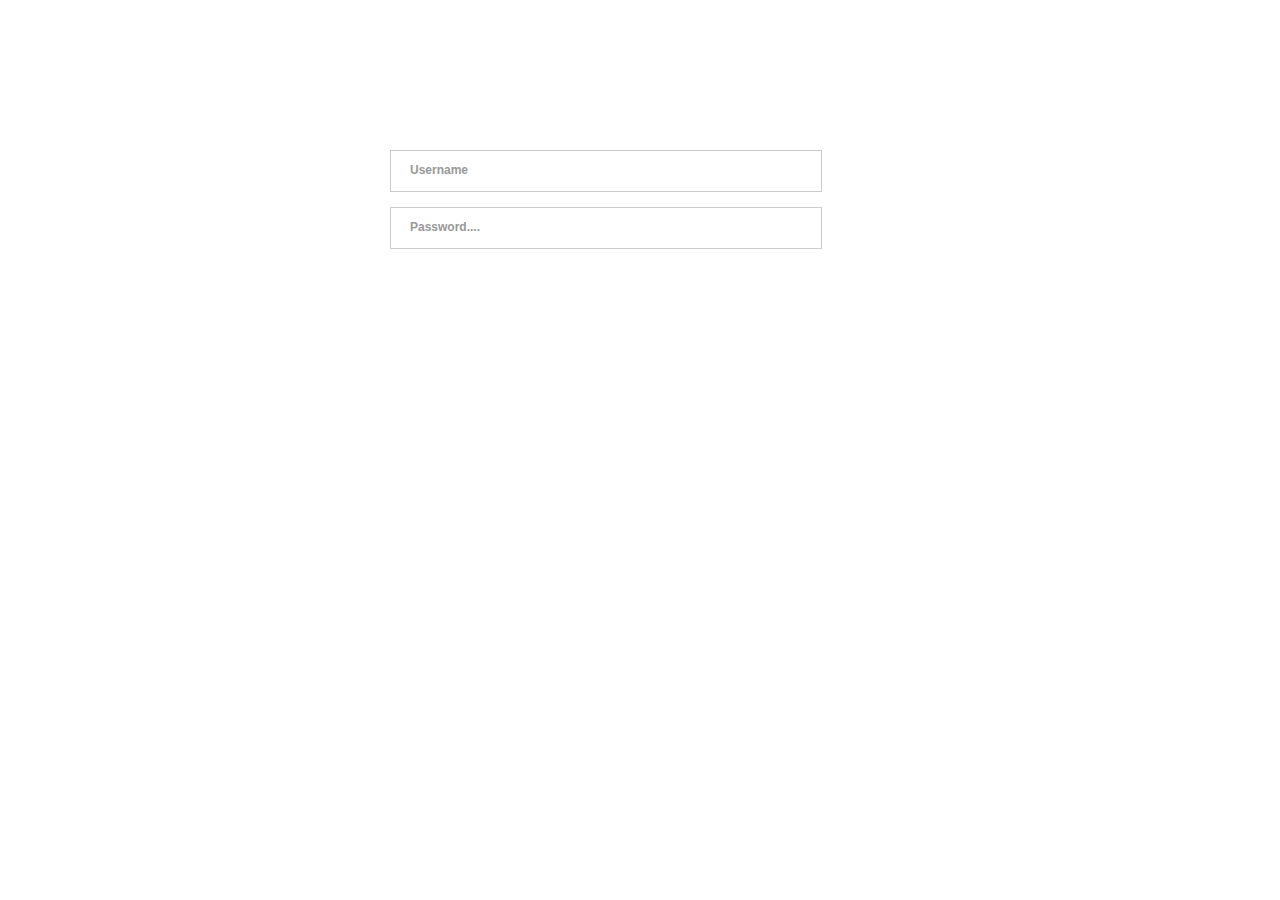
<file: Material de Apoio/Animation Input Label/index.html>
<!DOCTYPE html>
<html lang="en">
<head>
    <meta charset="UTF-8">
    <meta name="viewport" content="width=device-width, initial-scale=1.0">
    <title>Animation Input Labelt</title>
    <link href="style.css" type="text/css" rel="stylesheet">
</head>
<body>
    <div class="form">
      <div  class="form-item">
       <input type="text" id="username"
       autocomplete="off" required>
       <label for="username">Username</label>
      </div>
      <div class="form-item">
       <input type="password" id="password"
       autocomplete="off" required>
       <label for="password">Password....</label>
      </div>
    </div>
</body>
</html>
</file>
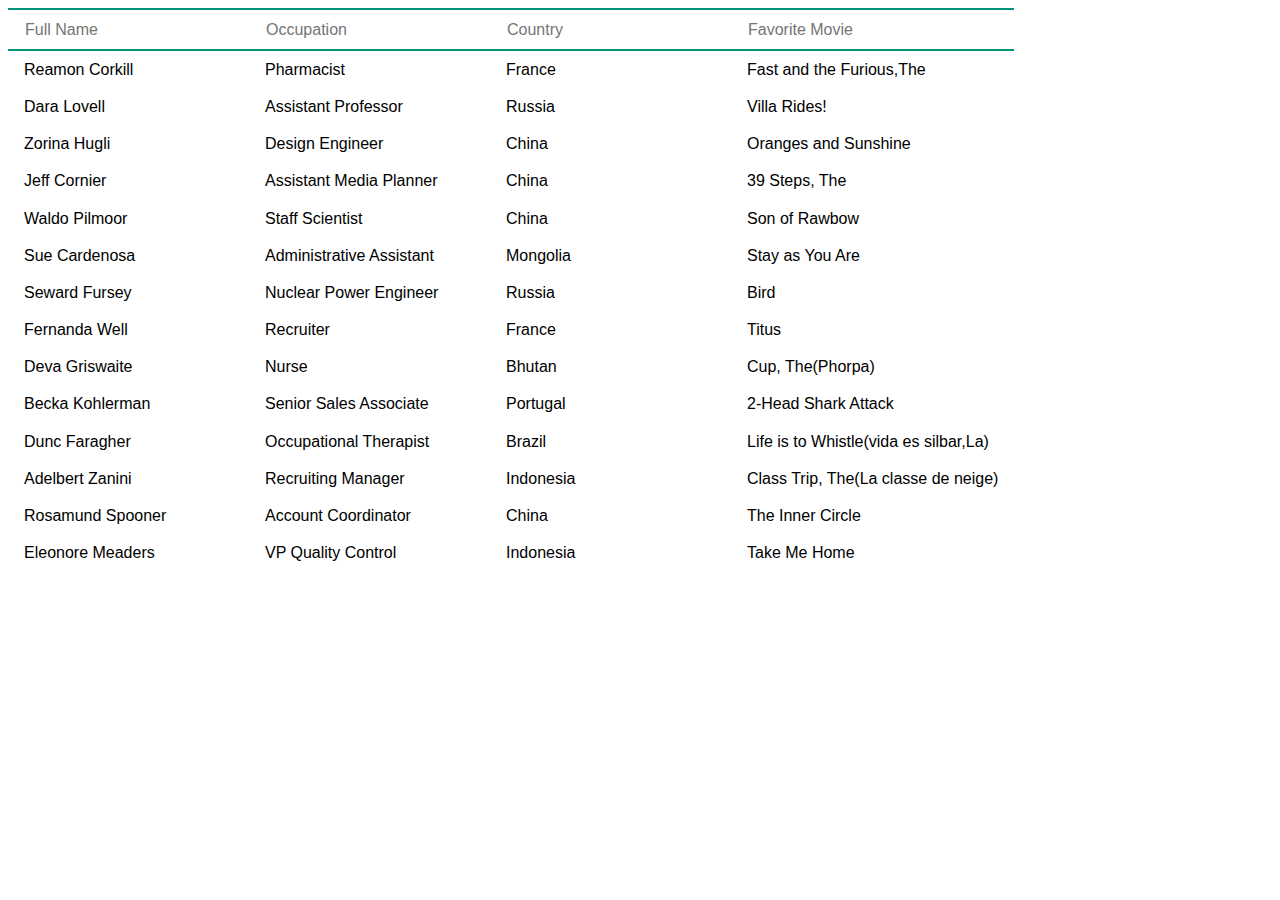
<file: Material de Apoio/Filtrar Tabela JS/index.html>
<!DOCTYPE html>
<html lang="en">
<head>
    <meta charset="UTF-8">
    <meta http-equiv="X-UA-Compatible" content="IE=edge">
    <meta name="viewport" content="width=device-width, initial-scale=1.0">
    <link rel="stylesheet" href="style.css">
    <title>Document</title>
</head>
<body>
   <table class="table">
    <thead>
        <tr>
            <th>
                <input type="text" class="search-input" placeholder="Full Name">
            </th>
            <th>
                <input type="text" class="search-input" placeholder="Occupation">
            </th>
            <th>
                <input type="text" class="search-input" placeholder="Country">
            </th>
            <th>
                <input type="text" class="search-input" placeholder="Favorite Movie">
            </th>
        </tr>
    </thead>
    <tbody>
        <tr class="data-odd">
            <td>Reamon Corkill</td>
            <td>Pharmacist</td>
            <td>France</td>
            <td>Fast and the Furious,The</td>
        </tr>
        <tr class="data-par">
            <td>Dara Lovell</td>
            <td>Assistant Professor</td>
            <td>Russia</td>
            <td>Villa Rides!</td>
        </tr>
        <tr>
            <td>Zorina Hugli</td>
            <td>Design Engineer</td>
            <td>China</td>
            <td>Oranges and Sunshine</td>
        </tr>
        <tr>
            <td>Jeff Cornier</td>
            <td>Assistant Media Planner</td>
            <td>China</td>
            <td>39 Steps, The</td>
        </tr>
        <tr>
            <td>Waldo Pilmoor</td>
            <td>Staff Scientist</td>
            <td>China</td>
            <td>Son of Rawbow</td>
        </tr>
        <tr>
            <td>Sue Cardenosa</td>
            <td>Administrative Assistant</td>
            <td>Mongolia</td>
            <td>Stay as You Are</td>
        </tr>
        <tr>
            <td>Seward Fursey</td>
            <td>Nuclear Power Engineer</td>
            <td>Russia</td>
            <td>Bird</td>
        </tr>
        <tr>
            <td>Fernanda Well</td>
            <td>Recruiter</td>
            <td>France</td>
            <td>Titus</td>
        </tr>
        <tr>
            <td>Deva Griswaite</td>
            <td>Nurse</td>
            <td>Bhutan</td>
            <td>Cup, The(Phorpa)</td>
        </tr>
        <tr>
            <td>Becka Kohlerman</td>
            <td> Senior Sales Associate</td>
            <td>Portugal</td>
            <td>2-Head Shark Attack</td>
        </tr>
        <tr>
            <td>Dunc Faragher</td>
            <td>Occupational Therapist</td>
            <td>Brazil</td>
            <td>Life is to Whistle(vida es silbar,La)</td>
        </tr>
        <tr>
            <td>Adelbert Zanini</td>
            <td>Recruiting Manager</td>
            <td>Indonesia</td>
            <td> Class Trip, The(La classe de neige)</td>
        </tr>
        <tr>
            <td>Rosamund Spooner</td>
            <td>Account Coordinator</td>
            <td>China</td>
            <td>The Inner Circle</td>
        </tr>
        <tr>
            <td>Eleonore Meaders</td>
            <td>VP Quality Control</td>
            <td>Indonesia</td>
            <td>Take Me Home</td>
        </tr>
    </tbody>
   </table>
    <script src="script.js"></script>
</body>
</html>
</file>
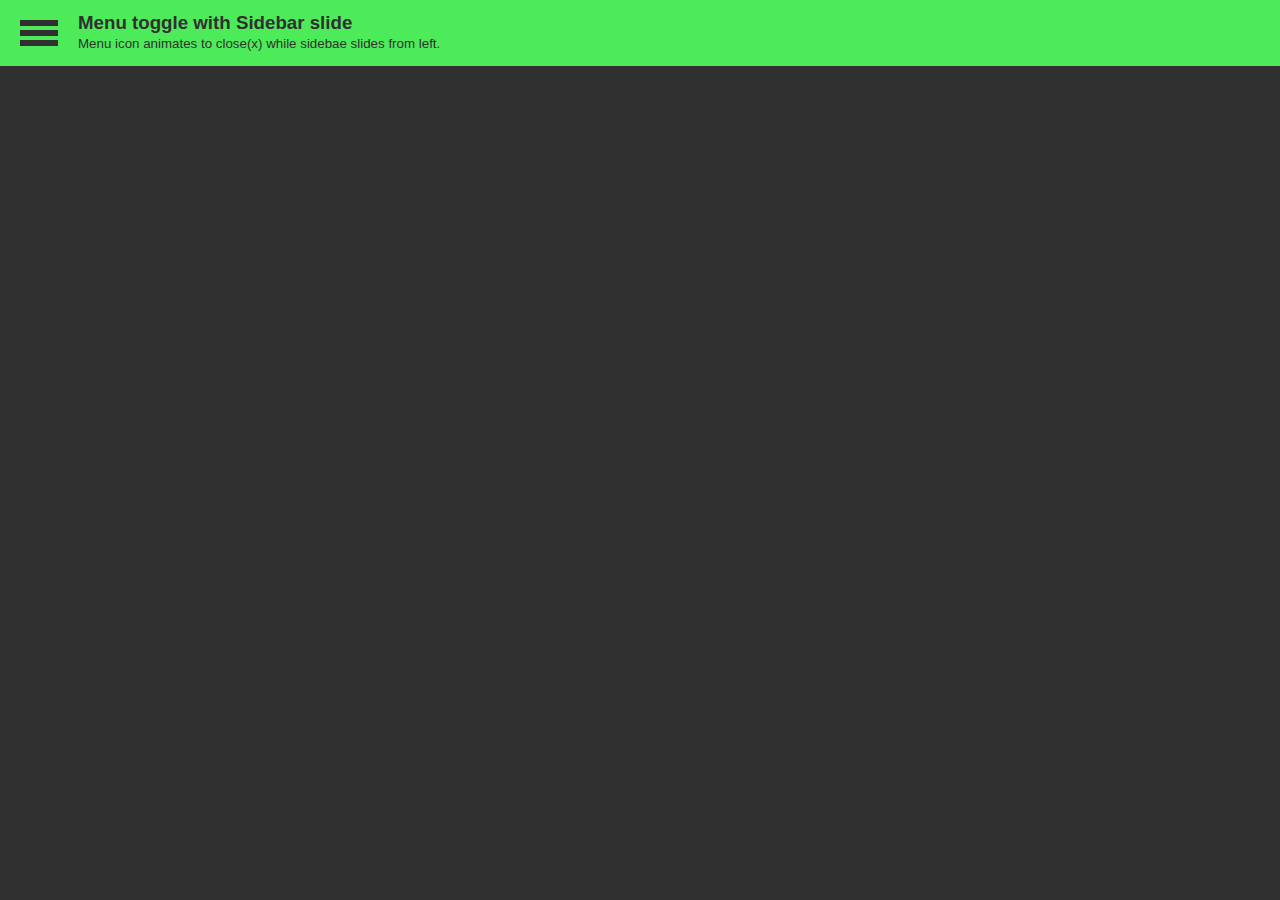
<file: Material de Apoio/Menu Toggle/index.html>
<!DOCTYPE html>
<html lang="en">
<head>
    <meta charset="UTF-8">
    <meta name="viewport" content="width=device-width, initial-scale=1.0">
    <title>Menu Toggle</title>
    <link href="style.css" type="text/css" rel="stylesheet" >
</head>
<body>
    <nav>
        <div class="toggle-wrap" onclick="toggleMenu(this)">
          <span class="toggle-bar"></span>
        </div>
        <hgroup>
            <h3>Menu toggle with Sidebar slide</h3>
            <small>Menu icon animates to close(x)
            while sidebae slides from left.</small>
        </hgroup>
    </nav>
    <aside>
        <a href="#">Home</a>
        <a href="#">Services</a>
        <a href="#">About</a>
    </aside>
    <script src="script.js"></script>
</body>
</html>
</file>
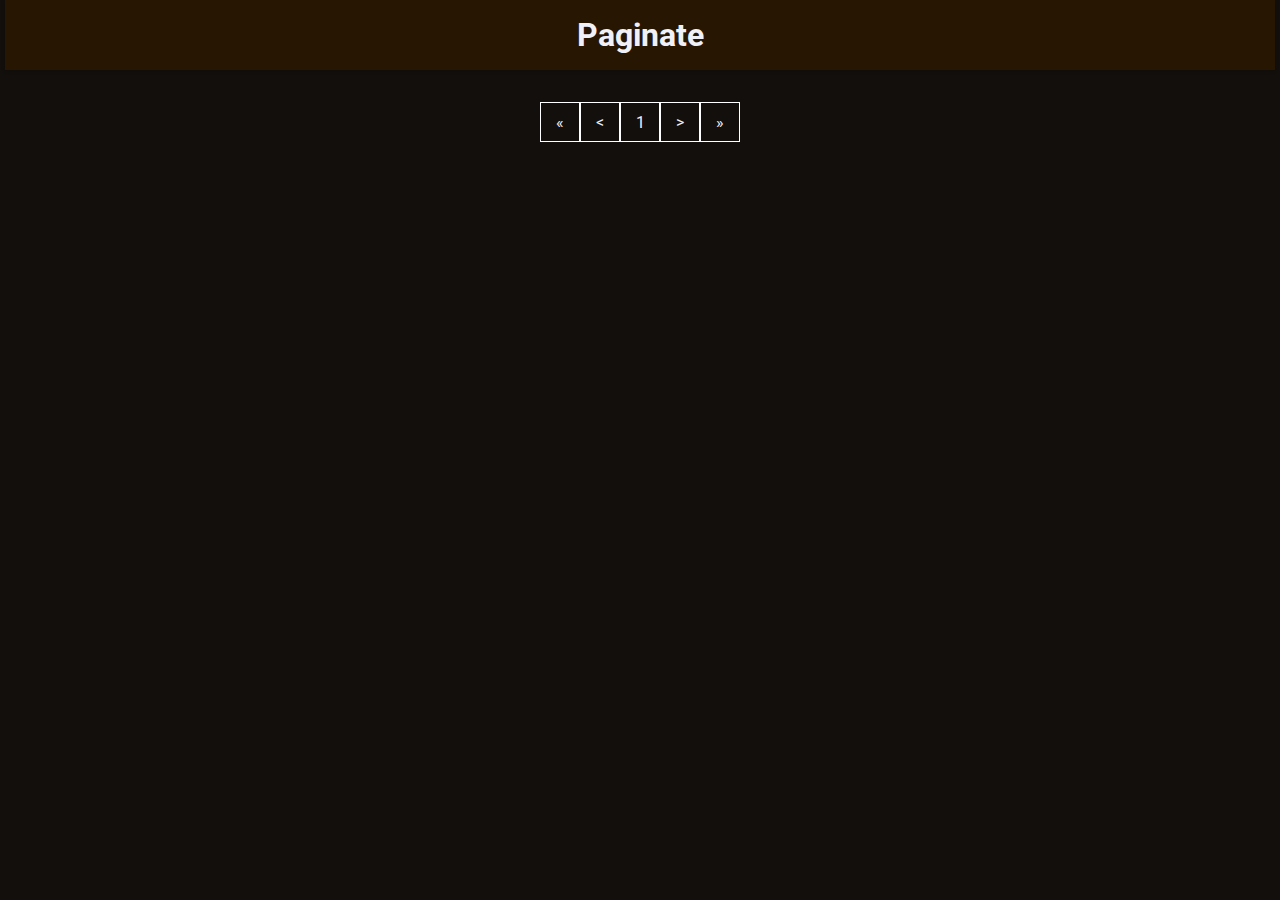
<file: Material de Apoio/Paginação/index.html>
<!DOCTYPE html>
<html lang="en">
<head>
    <meta charset="UTF-8">
    <meta name="viewport" content="width=device-width, initial-scale=1.0">
    <link rel="stylesheet" href="style.css">
    <title>Paginate</title>
</head>
<body>
  <header>
    <h1>Paginate</h1>
  </header>
    <div id="paginate">
      <div class="list">
        <div class="item">item 1</div>
        <div class="item">item 2</div>
        <div class="item">item 3</div>
      </div>
      <div class="controls">
        <div class="first">&#171;</div>
        <div class="prev"><</div>
        <div class="numbers">
            <div>1</div>
        </div>
        <div class="next">></div>
        <div class="last">&#187;</div>
      </div>
    </div>
    <script src="script.js"></script>
</body>
</html>
</file>
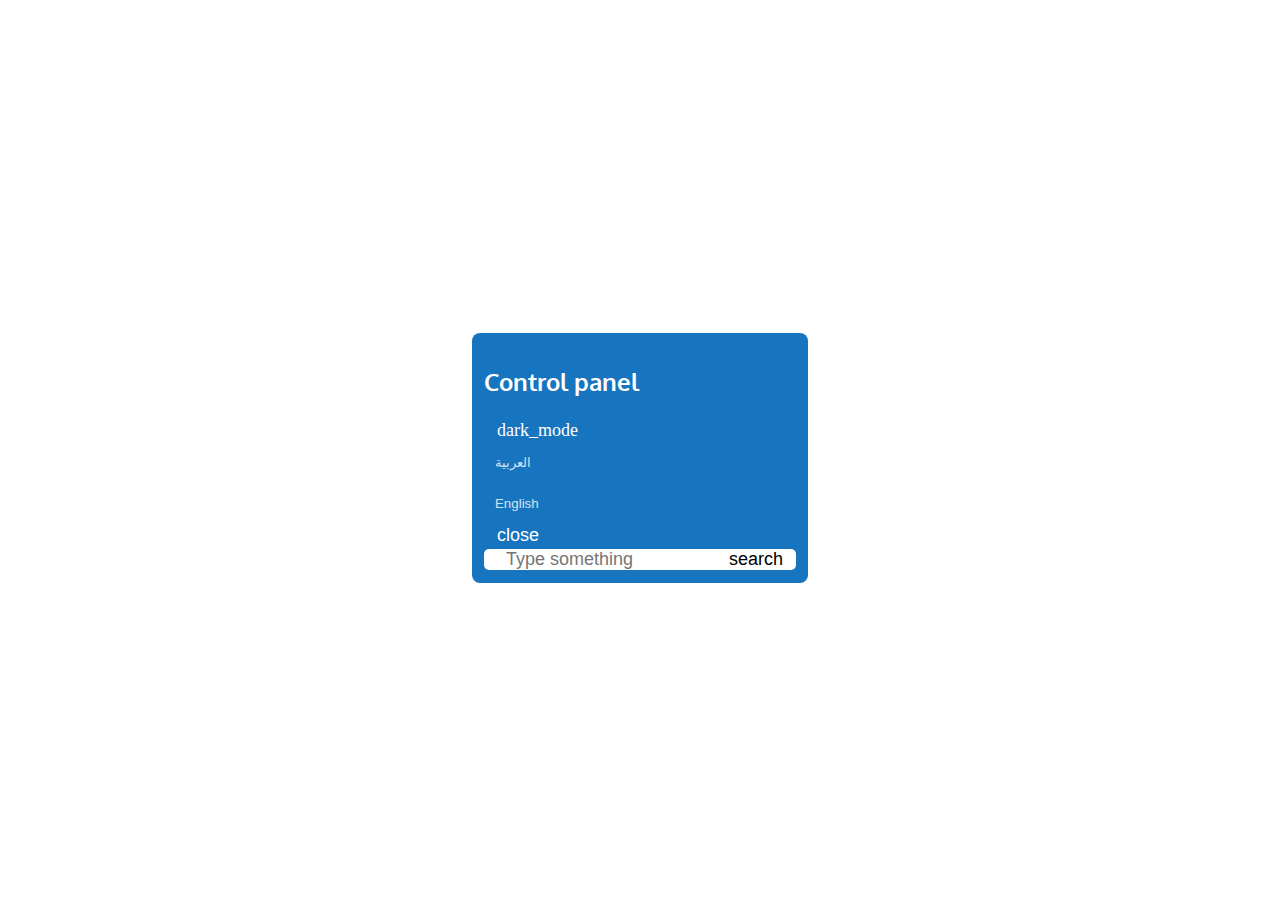
<file: Material de Apoio/Search Input/index.html>
<!DOCTYPE html>
<html lang="en">
<head>
    <meta charset="UTF-8">
    <meta name="viewport" content="width=device-width, initial-scale=1.0">
    <link rel="stylesheet" href="style.css" >
    <title>Search Input</title>
</head>
<body>
    <div style="display: flex; justify-content: center; align-items: center;
    height: 100vh;">
     <div class="control-panel bg">
      <div class="row">
       <h2 class="head-line" id="title">
        Control panel
       </h2>
      </div>
      <div class="row">
        <button id="_mode-btn" class="styled-link" onclick="toggleDark()">
         <div>
            <span id="dark-icon" class="material-symbols-rounded">dark_mode</span>
         </div>
        </button>
        <button class="styled-link" onclick="setLanguage('ar')">
          <p>العربية</p>
        </button>
        <button class="styled-link" onclick="setLanguage('en')">
         <p>English</p>
        </button>
        <button class="styled-link" onclick="closeMenu()">
         <div>
            <span class="material-symbols">
                close
            </span>
         </div>
        </button>
      </div>
      <div class="row search-container">
        <input type="text" name="searchbox"
        id="searchbox" placeholder="Type something">
        <button class="styled-link">
          <div><span class="material-symbols">search</span></div>
        </button>
      </div>
     </div>
    </div> 
    <script src="script.js"></script>
</body>
</html>
</file>
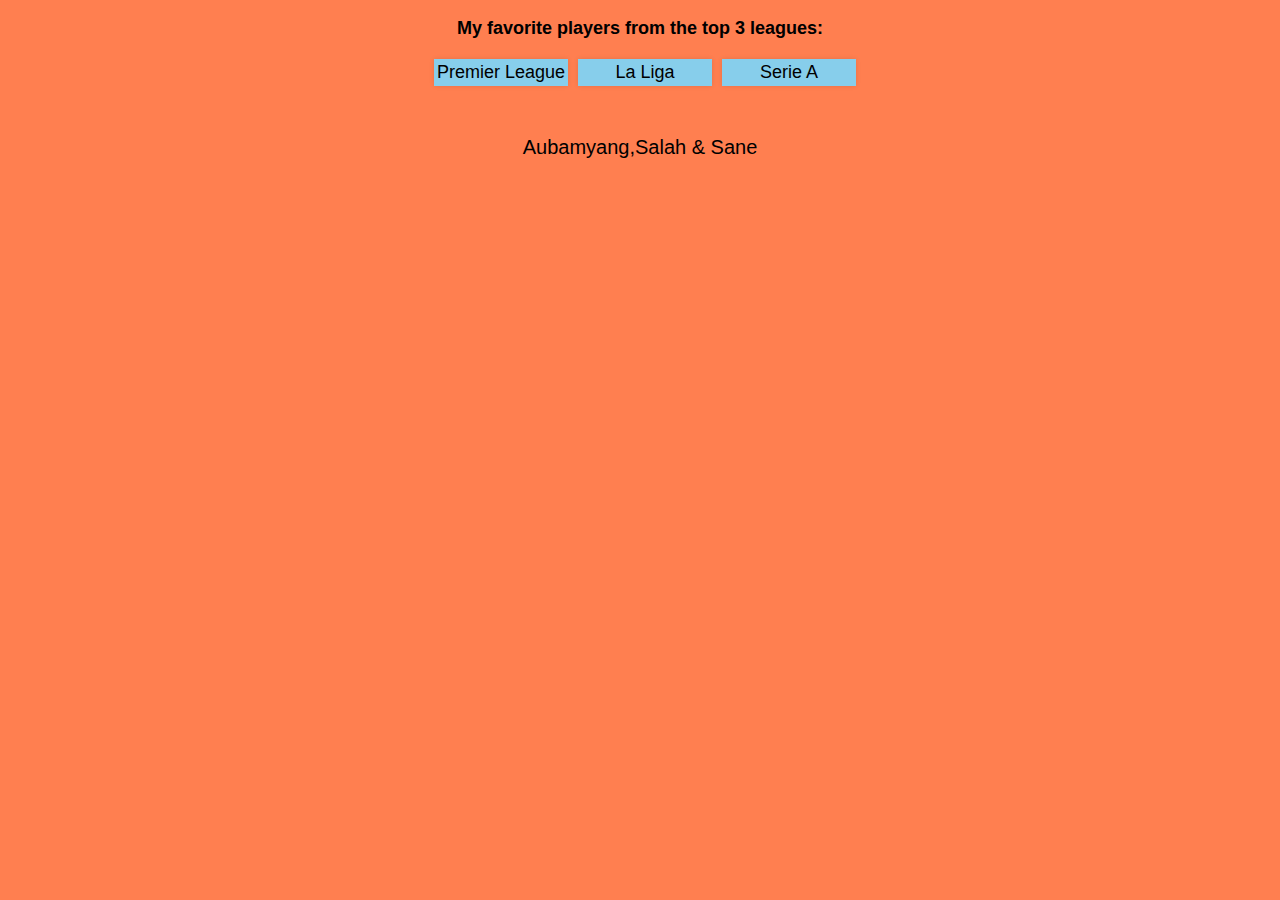
<file: Material de Apoio/Show and Hide  Content/index.html>
<!DOCTYPE html>
<html lang="en">
<head>
    <meta charset="UTF-8">
    <meta http-equiv="X-UA-Compatible" content="IE=edge">
    <meta name="viewport" content="width=device-width, initial-scale=1.0">
    <link rel="stylesheet" href="style.css">
    <title>Document</title>
</head>
<body>
   <div class="container">
    <p class="topText">My favorite players from the top 3 leagues:</p>
    <div class="selectSection">
        <button type="button" data-number="1" class="active">Premier League</button>
        <button type="button" data-number="2" class="active">La Liga</button>
        <button type="button" data-number="3" class="active">Serie A</button>
    </div>
    <div class="contentSection">
        <div class="content" data-number="1">
            <p>Aubamyang,Salah & Sane</p>
        </div>
        <div class="content" data-number="2">
            <p>Messi,Benzema & Cazorla</p>
        </div>
        <div class="content" data-number="3">
            <p>Cristiano,Matuidi & Ramsey</p>
        </div>
    </div>
   </div> 
   <script src="script.js"></script>
</body>
</html>
</file>
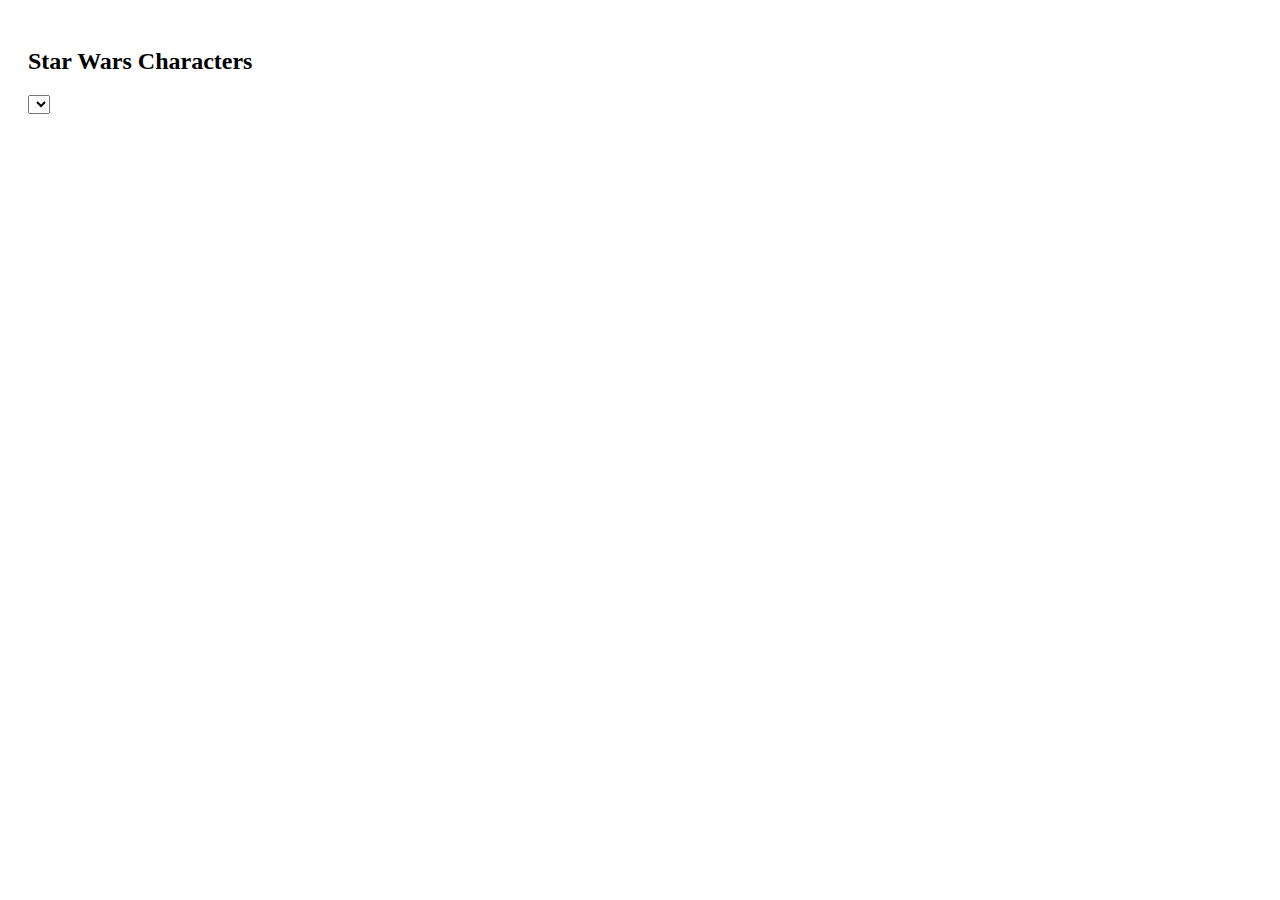
<file: Material de Apoio/SWAP API/index.html>
<!DOCTYPE html>
<html lang="en">
<head>
  <meta charset="UTF-8">
  <meta http-equiv="X-UA-Compatible" content="IE=edge">
  <meta name="viewport" content="width=device-width, initial-scale=1.0">
  <link rel="stylesheet" href="css/style.css">
  <title>Document</title>
</head>
<body>
<h2>Star Wars Characters</h2>
  <script src="js/main.js"></script>
</body>
</html>
</file>
<file: Material de Apoio/Animation Input Label/style.css>
*,
*:focus{outline: none}

.form{
    width: 500px;
    margin: 0 auto;
    margin-top: 150px;
    font-family: sans-serif;
    background: #fff;
}

.form-item{
    position: relative;
    margin-bottom: 15px;
}

.form-item input{
    display: block;
    width: 400px;
    height: 40px;
    background: transparent;
    border: solid 1px #ccc;
    transition: all .3s ease;
    padding:  0 15px;
}

.form-item input:focus{
    border-color: blue;
}

.form-item label{
    position: absolute;
    cursor: text;
    z-index: 2;
    top: 13px;
    left: 10px;
    font-size: 12px;
    font-weight: bold;
    background: #fff;
    padding: 0 10px;
    color: #999;
    transition: all .3s ease;
}

.form-item input:focus + label,
.form-item input:valid + label{
    font-size: 11px;
    top: -5px;
}

.form-item input:focus + label{
    color: blue;
}
</file>
<file: Material de Apoio/Filtrar Tabela JS/style.css>
.table{
    font-family: "Fira Sans", sans-serif;
    border-collapse: collapse;

}

.table th{
    text-align: left;
    border-top: 2px solid #009578;
    border-bottom: 2px solid #009578;
}

.table td,
.search-input{
    font-size: 1em;
    padding: 0.6em 1em;
}

.search-input{
    border:none;
    outline: none;
    font-family: "Fira Sans", sans-serif;
}
</file>
<file: Material de Apoio/Menu Toggle/style.css>
*{
    margin: 0;
    padding: 0;
}

html,
body{
    background: #303030;
    color: #303030;
    height: 100%;
    width: 100%;
    position: absolute;
    font: normal 1em "Arial";
}

nav{
    padding: 10px;
    position: relative;
    background: #4deb5a;
    z-index: 1;
}

nav::after{
    content: "";
    display: block;
    clear: both;
}

hgroup{
    float: left;
    margin: 2px 2px 2px 10px;
}

aside{
    position: absolute;
    width: 300px;
    height: 100%;
    background: #383838;
    left: -300px;
    top: 0;
    bottom: 0;
    box-sizing: border-box;
    padding-top: 70px;
    transition: all 0.4s ease;
}

aside.active{
    left: 0;
}

aside a {
    display: block;
    padding: 1.2rem;
    text-decoration: none;
    font-size: 1rem;
    color: #818181;
    border-bottom: 1px solid #414141;
}

.toggle-wrap{
    padding: 10px;
    position: relative;
    cursor: pointer;
    float: left;
    
    -webkit-touch-callout: none;
    -webkit-user-select: none;
    -khtml-user-select:none;
    -moz-user-select:none;
    -ms-user-select: none;
     user-select: none;
}

.toggle-bar,
.toggle-bar::before,
.toggle-bar::after,
.toggle-wrap.active .toggle-bar,
.toggle-wrap.active .toggle-bar::before,
.toggle-wrap.active .toggle-bar::after{
    -webkit-transition: all 0.2s ease-in-out;
    -moz-transition: all 0.2s ease-in-out;
    -o-transition: all 0.2s ease-in-out;
    transition: all 0.2s ease-in-out;
}

.toggle-bar{
    width: 38px;
    margin: 10px 0;
    position: relative;
    border-top: 6px solid #303030;
    display: block;
}

.toggle-bar::before,
.toggle-bar::after{
    content: "";
    display: block;
    background: #303030;
    height: 6px;
    width: 38px;
    position: absolute;
    top: -16px;
    -ms-transform: rotate(0deg);
    -webkit-transform: rotate(0deg);
    transform: rotate(0deg);
    -ms-transform-origin: 13%;
    -webkit-transform-origin: 13%;
    transform-origin: 13%;
}

.toggle-bar::after{
    top: 4px;
}

.toggle-wrap.active .toggle-bar{
    border-top: 6px solid transparent;
}

.toggle-wrap.active .toggle-bar::before{
    -ms-transform: rotate(45deg);
    -webkit-transform: rotate(45deg);
    transform: rotate(45deg);
}

.toggle-wrap.active .toggle-bar::after{
    -ms-transform: rotate(-45deg);
    -webkit-transform: rotate(-45deg);
    transform: rotate(-45deg);
}
</file>
<file: Material de Apoio/Paginação/style.css>
@import url(https://fonts.googleapis.com/css?family=Roboto:400,700,300);

:root{
    --black:#130f0d;
    --primary:hsl(32,98%,56%);
    --white:#f0f0f9;
}

*{
    margin: 0;
    padding: 0;
    box-sizing: border-box;
}

*,
button,
input{
    font-family: 'Roboto',sans-serif;
}

body{
    height: 100vh;
    background-color: var(--black);
    color: var(--white);
}

header {
    display: flex;
    justify-content: center;
    background-color: hsl(32,89%,8%);
    box-shadow: 0 1px 4px 0px rgba(0,0,0,0.2);
    padding: 16px;
    margin: 0 5px 0 5px;
}

#paginate{
    width: 100%;
    margin: 32px auto;
}

#paginate .item{
    border-bottom: 1px solid hsl(32,98%,12%);
    padding: 16px 32px;
}

#paginate .item:hover{
    background-color: rgba(255,255,255,0.04);
}

#paginate .controls{
    display: flex;
    align-items: center;
    justify-content: center;
    margin-top: 8px;
}

#paginate .controls div{
    cursor: pointer;
    /* border: 1px solid #eee; */
    display: flex;
    align-items: center;
    justify-content: center;
    font-size: 14;
}

#paginate .controls div:not(.numbers),
#paginate .controls div.numbers div{
    width: 40px;
    height: 40px;

    border: solid 1px white
}

#paginate .controls div:not(.numbers):hover,
#paginate .controls div.numbers div:hover,
#paginate .controls div.numbers div.active
{
    color: var(--primary);
}
</file>
<file: Material de Apoio/Search Input/style.css>
@import url("https://fonts.googleapis.com/css2?family=Oxygen:wght@300&display=swap");


.material-symbols-rounded{
    font-family: "Material Symbols Rounded";
}

*{
    transition: color 0.2 ease-in-out;
    transition: background-color 0.2s ease-in-out;
}

.blackHtml{
    background-color: black;
}

:root{
    font-family: "Oxygen",sans-serif;
    --color-0:#ffffff !important;
    --color-1:#c8d5ef !important;
    --bg-0:#1774bf !important;
}

.head-line{
    color:var(--color-0);
}

.bg{
    background-color: var(--bg-0);
}

.dark{
    --color-0: #a2a2a3 !important;
    --color-1:#bfc6d2 !important;
    --bg-:0#050f2a;
}

.control-panel{
    position:relative;
    display: flex;
    flex-direction: column;
    align-items: stretch;
    justify-content: flex-start;
    border-radius: 8px;
    padding: 0.8em;
    gap: 0.2em;
}

.control-panel button{
    background-color: rgba(0,0,0,0);
    border: none;
}

.styled-link{
    display: flex !important;
    justify-content: flex-end !important;
    align-items: center;
    flex-direction: row-reverse !important;
    cursor: pointer;
    position: relative;
    gap: 0.2em;
    padding: 0 0.8em;
    text-decoration: none;
}

.styled-link:before{
    position: absolute;
    width: 100%;
    height: 100%;
    top:0;
    left: 0;
    background-color: var(--color-1);
    opacity: 0;
    content: "";
    border-radius: 8px;
    transition: all 0.2s ease-in-out;
}

.styled-link:hover:before{
    opacity: 0.2;
    border-radius: 8px;
}

.styled-link:active:before{
    opacity: 0.4;
    border-radius: 2px;
}

.styled-link *,
.styled-link *:before,
.styled-link *::after{
    transition: 0.2 ease-in-out;
    user-select: none;
    text-decoration: none;
}

.styled-link span{
    padding: 10px 2px;
    aspect-ratio: 1;
    font-size: 18px;
}

.styled-link p,
.styled-link span{
    vertical-align: middle;
    color: var(--color-0);
}

.styled-link p{
    opacity: 0.8;
    position: relative;
}

.styled-link p:before{
    position: absolute;
    content: "";
    width: 0%;
    border-bottom: 1px solid var (--color-1);
    height: 100%;
    margin: 0 49%;
}

/* .styled-link:hover span{

} */

.styled-link:hover p:before{
    width: 60%;
    margin: 0 20%;
}

.search-container{
    background-color: white;
    border-radius: 5px;
    display: flex;
    justify-content: center;
}

.search-container input{
    text-indent: 1.2em;
    flex: 1;
    border: none;
    background-color: rgba(0,0,0,0);
    outline: none;
    padding: 0;
    color: var(--bg-0) !important;
    font-size: 18px;
}

.search-container span{
    color: var(---bg-0) !important;
}
</file>
<file: Material de Apoio/Show and Hide  Content/style.css>
body{
    font-family: 'Cairo',sans-serif;
    font-family: 'Merriweather Sans',sans-serif;
    overflow-x: hidden;
    background-color: coral;
}
.container{
    display: flex;
    flex-direction: column;
    align-items: center;
}
.topText{
    font-size: 18px;
    font-weight: bold;
}
.selectSection{
    display: grid;
    grid-template-columns: repeat(3,1fr);
    justify-content: center;
    text-align: center;
    margin-top: 10px;
}
.selectSection button{
    font-size: 18px;
    background-color: rgba(209,207,207,0.575 green, blue, alpha);
    box-shadow: 0 0 5px rgba(0,0,0,0.1);
    margin-left: 10px;
    border: 0;
    padding: 3px;
}
.selectSection button:hover{
    cursor: pointer;
}
.active{
    background-color: #87CEEB !important;
}
.content:not(:first-child){
    display: none;
}
.contentSection{
    margin: 40px;
    display: block;
    color: #666;
    display: grid;
}
p{
    font-size: 20px;
    font-weight: normal;
    margin: 10px;
    text-align: center;
    color: black;
}
</file>
<file: Material de Apoio/SWAP API/css/style.css>
body{
  padding: 20px;
}
</file>
